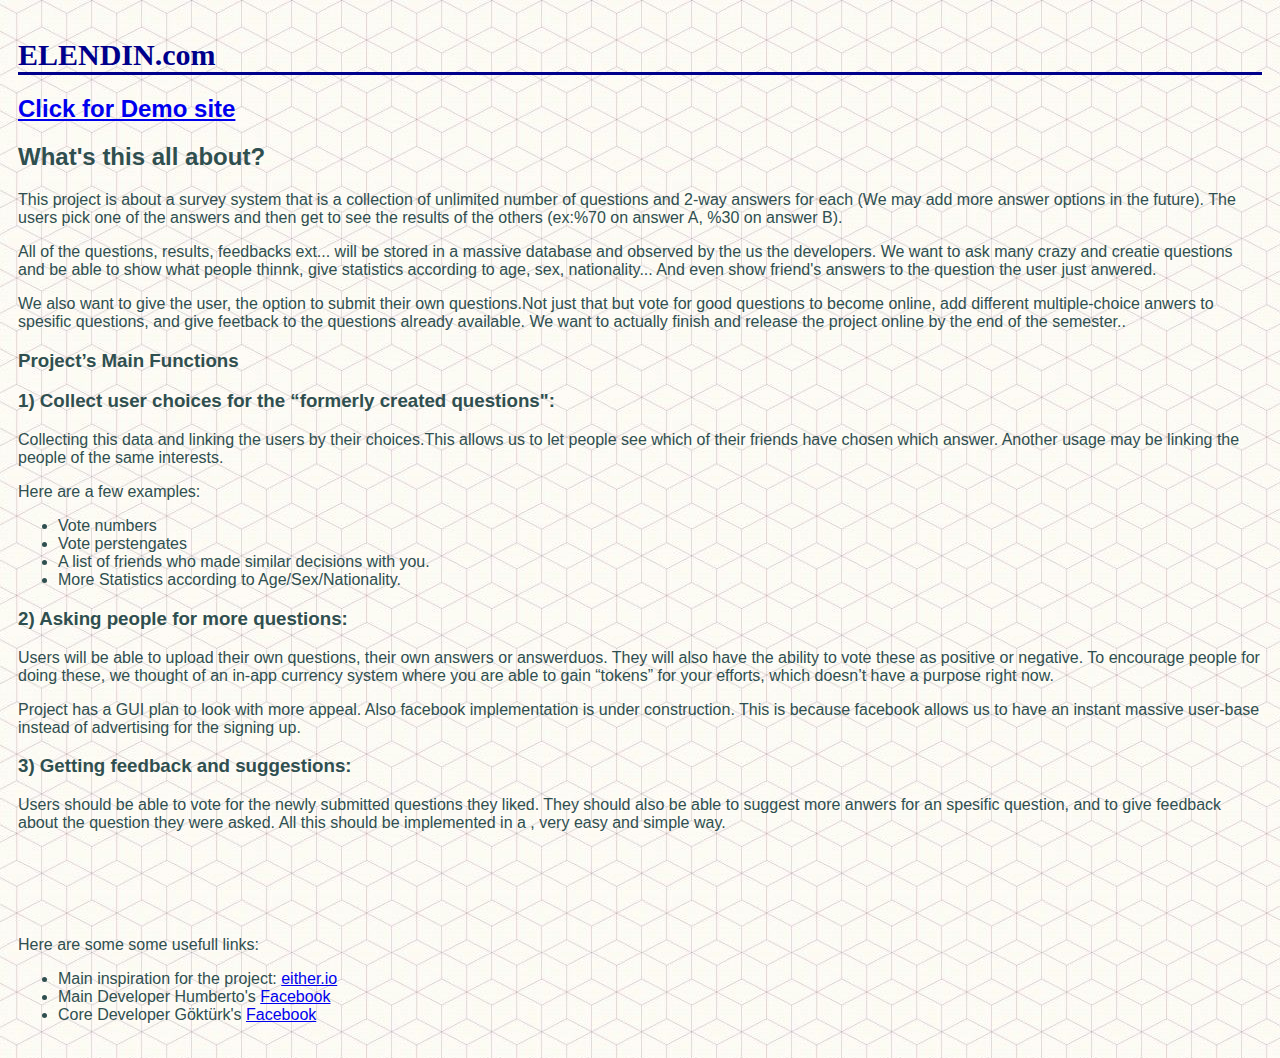
<file: index.html>
<!DOCTYPE html>
<html>
    
    <head>
        <meta charset="utf-8">
        <meta http-equiv="X-UA-Compatible" content="IE=edge">
        <title>Intro Page</title>
        <link href="style.css" rel="stylesheet">
        <meta name="description" content="School project.">
        <link rel="stylesheet" href="style.css">
    </head>
    <body>
        
        <h1>ELENDIN.com</h1>
        
        <h2><a href="homepage.html">Click for Demo site</a></h2>
        
        <h2>What's this all about?</h2>
        
        <p>
            This project is about a survey system that is a collection of unlimited number of questions and 2-way answers for each (We may add more answer options in the future). The users pick one of the answers and then get to see the results of the others (ex:%70 on answer A, %30 on answer B).
        </p>

        <p>
            All of the questions, results, feedbacks ext... will be stored in a massive database and observed by the us the developers. We want to ask many crazy and creatie questions and be able to show what people thinnk, give statistics according to age, sex, nationality... And even show friend's answers to the question the user just anwered.
        </p>
        
        <p>
            We also want to give the user, the option to submit their own questions.Not just that but vote for good questions to become online, add different multiple-choice anwers to spesific questions, and give feetback to the questions already available.  We want to actually finish and release the project online by the end of the semester..
        </p>

        <h3>Project’s Main Functions</h3>
        <h3>1) Collect user choices for the “formerly created questions":</h3>
        <p>Collecting this data and linking the users by their choices.This allows us to let people see which of their friends have chosen which answer. Another usage may be linking the people of the same interests. </p>
        
        
        <p>Here are a few examples:</p>
            
        <ul>
            <li>Vote numbers</li>
            <li>Vote perstengates</li>
            <li>A list of friends who made similar decisions with you.</li>
            <li>More Statistics according to Age/Sex/Nationality.</li>
        </ul>
        
        <h3>2) Asking people for more questions:</h3>
        <p>Users will be able to upload their own questions, their own answers or answerduos. They will also have the ability to vote these as positive or negative. To encourage people for doing these, we thought of an in-app currency system where you are able to gain “tokens” for your efforts, which doesn’t have a purpose right now.
            </p>

       <p> Project has a GUI plan to look with more appeal. Also facebook implementation is under construction. This is because facebook allows us to have an instant massive user-base instead of advertising for the signing up.
        </p>
        
        <h3>3) Getting feedback and suggestions:</h3>
        <p>Users should be able to vote for the newly submitted questions they liked. They should also be able to suggest more anwers for an spesific question, and to give feedback about the question they were asked. All this should be implemented in a , very easy and simple way.
        </p>
        
        <br><br><br><br> 
        <p>Here are some some usefull links:</p>
        <ul>
            <li>Main inspiration for the project: <a href="http://either.io">either.io</a></li>
            
            <li>Main Developer Humberto's <a href="https://www.facebook.com/coellohumberto"> Facebook</a></li>
            
            <li>Core Developer Göktürk's <a href="https://www.facebook.com/gokturk.erbaysal"> Facebook</a></li>
        </ul>
        
    </body>
</html>
<!--
    [[[[[[[[[[[[[[[      ]]]]]]]]]]]]]]]
    [::::::::::::::      ::::::::::::::]
    [::::::::::::::      ::::::::::::::]
    [::::::[[[[[[[:      :]]]]]]]::::::]
    [:::::[                      ]:::::]
    [:::::[                      ]:::::]
    [:::::[                      ]:::::]
    [:::::[                      ]:::::]
    [:::::[     CODE THE WEB     ]:::::]
    [:::::[                      ]:::::]
    [:::::[                      ]:::::]
    [:::::[                      ]:::::]
    [:::::[                      ]:::::]
    [:::::[                      ]:::::]
    [::::::[[[[[[[:      :]]]]]]]::::::]
    [::::::::::::::      ::::::::::::::]
    [::::::::::::::      ::::::::::::::]
    [[[[[[[[[[[[[[[      ]]]]]]]]]]]]]]]
-->
</file>
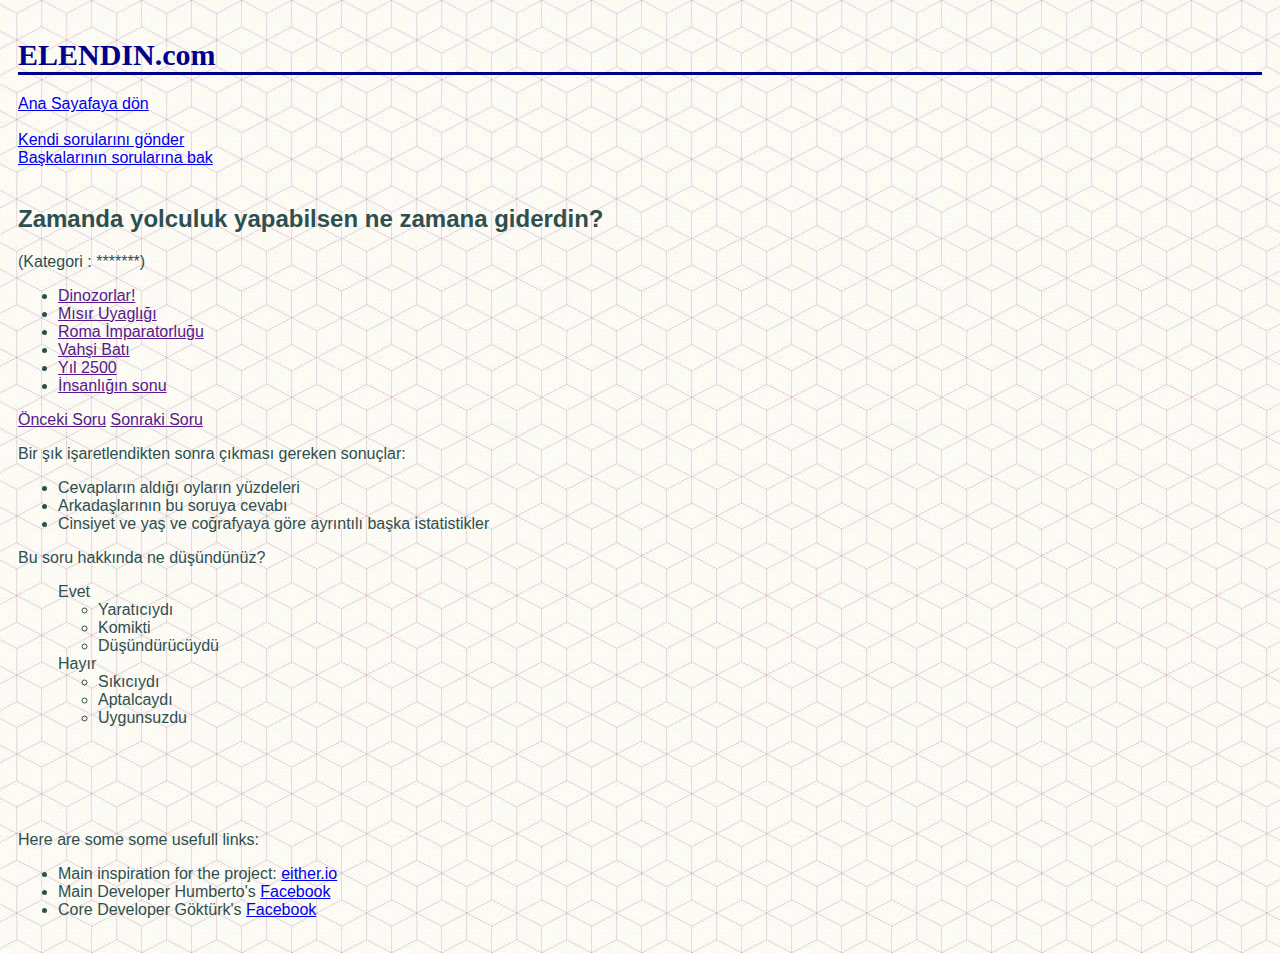
<file: homepage.html>
<!DOCTYPE html>
<html>
    
    <head>
        <meta charset="utf-8">
        <meta http-equiv="X-UA-Compatible" content="IE=edge">
        <title>DEMO Homapage</title>
        <link href="style.css" rel="stylesheet">
        <meta name="description" content="School project.">
        <link rel="stylesheet" href="style.css">
    </head>
    <body>
        <div id="main">
        
        <h1>ELENDIN.com</h1>
        
        <a href="homepage.html">Ana Sayafaya dön</a><br><br>
        <a href="soruyolla.html">Kendi sorularını gönder</a><br>
        <a href="sorubak.html">Başkalarının sorularına bak</a>
        <br><br>
        
        <h2>Zamanda yolculuk yapabilsen ne zamana giderdin?</h2>
        <p>(Kategori : *******)</p>
        <ul>
            <li><a href="">Dinozorlar!</a></li>
            <li><a href="">Mısır Uyaglığı</a></li>
            <li><a href="">Roma İmparatorluğu</a></li>
            <li><a href="">Vahşi Batı</a></li>
            <li><a href="">Yıl 2500</a></li>
            <li><a href="">İnsanlığın sonu</a></li>
        </ul>
        
        <a href="">Önceki Soru</a>
        <a href="">Sonraki Soru</a>
        
        <p>Bir şık işaretlendikten sonra çıkması gereken sonuçlar:</p>
        <ul>
            <li>Cevapların aldığı oyların yüzdeleri</li>
            <li>Arkadaşlarının bu soruya cevabı</li>
            <li>Cinsiyet ve yaş ve coğrafyaya göre ayrıntılı başka istatistikler</li>
        </ul>
        
        <p>Bu soru hakkında ne düşündünüz?</p>
        <ul>Evet
            <ul>
            <li>Yaratıcıydı</li>
            <li>Komikti</li>
            <li>Düşündürücüydü</li>
            </ul>
            Hayır
            <ul>
            <li>Sıkıcıydı</li>
            <li>Aptalcaydı</li>
            <li>Uygunsuzdu</li>
            </ul>
        </ul>
        
    <br><br><br><br>
    <p>Here are some some usefull links:</p>
        <ul>
            <li>Main inspiration for the project: <a href="http://either.io">either.io</a></li>
            
            <li>Main Developer Humberto's <a href="https://www.facebook.com/coellohumberto"> Facebook</a></li>
            
            <li>Core Developer Göktürk's <a href="https://www.facebook.com/gokturk.erbaysal"> Facebook</a></li>
        </ul>
        
    </body>
</html>
<!--
    [[[[[[[[[[[[[[[      ]]]]]]]]]]]]]]]
    [::::::::::::::      ::::::::::::::]
    [::::::::::::::      ::::::::::::::]
    [::::::[[[[[[[:      :]]]]]]]::::::]
    [:::::[                      ]:::::]
    [:::::[                      ]:::::]
    [:::::[                      ]:::::]
    [:::::[                      ]:::::]
    [:::::[     CODE THE WEB     ]:::::]
    [:::::[                      ]:::::]
    [:::::[                      ]:::::]
    [:::::[                      ]:::::]
    [:::::[                      ]:::::]
    [:::::[                      ]:::::]
    [::::::[[[[[[[:      :]]]]]]]::::::]
    [::::::::::::::      ::::::::::::::]
    [::::::::::::::      ::::::::::::::]
    [[[[[[[[[[[[[[[      ]]]]]]]]]]]]]]]
-->
</file>
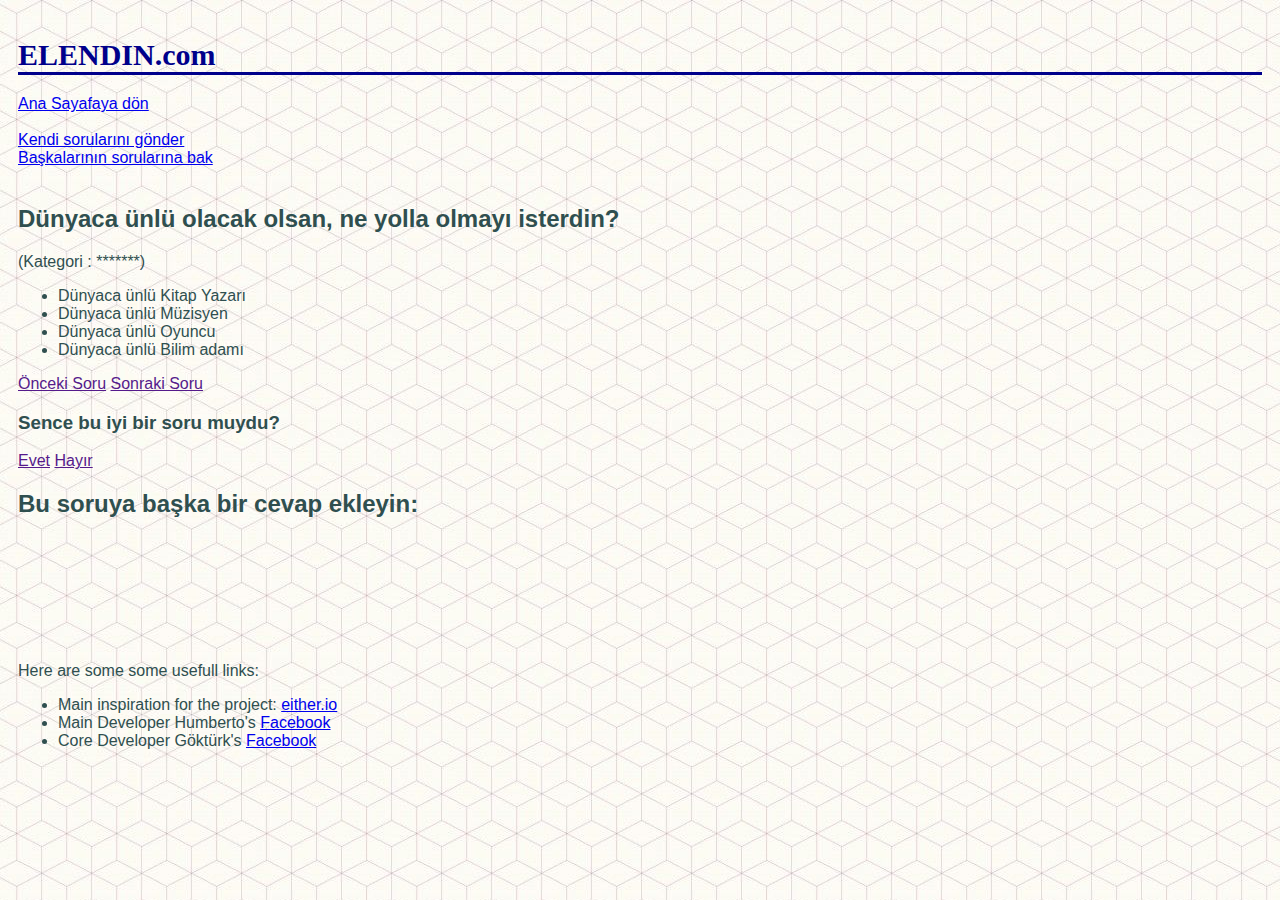
<file: sorubak.html>
<!DOCTYPE html>
<html>
    
    <head>
        <meta charset="utf-8">
        <meta http-equiv="X-UA-Compatible" content="IE=edge">
        <title>Soru Bak</title>
        <link href="style.css" rel="stylesheet">
        <meta name="description" content="School project.">
        <link rel="stylesheet" href="style.css">
    </head>
    <body>
        
        <h1>ELENDIN.com</h1>
        
        <a href="homepage.html">Ana Sayafaya dön</a><br><br>
        <a href="soruyolla.html">Kendi sorularını gönder</a><br>
        <a href="sorubak.html">Başkalarının sorularına bak</a>
        <br><br>
        
        <h2>Dünyaca ünlü olacak olsan, ne yolla olmayı isterdin?</h2>
        <p>(Kategori : *******)</p>
        <ul>
            <li>Dünyaca ünlü Kitap Yazarı</li>
            <li>Dünyaca ünlü Müzisyen</li>
            <li>Dünyaca ünlü Oyuncu</li>
            <li>Dünyaca ünlü Bilim adamı</li>
        </ul>        
        <a href="">Önceki Soru</a>
        <a href="">Sonraki Soru</a>
        
        <h3>Sence bu iyi bir soru muydu?</h3>
        <a href="">Evet</a>
        <a href="">Hayır</a>
        
        <h2>Bu soruya başka bir cevap ekleyin:</h2>
    
    <br><br><br><br><br><br>
    <p>Here are some some usefull links:</p>
        <ul>
            <li>Main inspiration for the project: <a href="http://either.io">either.io</a></li>
            
            <li>Main Developer Humberto's <a href="https://www.facebook.com/coellohumberto"> Facebook</a></li>
            
            <li>Core Developer Göktürk's <a href="https://www.facebook.com/gokturk.erbaysal"> Facebook</a></li>
        </ul>
        
    </body>
</html>
<!--
    [[[[[[[[[[[[[[[      ]]]]]]]]]]]]]]]
    [::::::::::::::      ::::::::::::::]
    [::::::::::::::      ::::::::::::::]
    [::::::[[[[[[[:      :]]]]]]]::::::]
    [:::::[                      ]:::::]
    [:::::[                      ]:::::]
    [:::::[                      ]:::::]
    [:::::[                      ]:::::]
    [:::::[     CODE THE WEB     ]:::::]
    [:::::[                      ]:::::]
    [:::::[                      ]:::::]
    [:::::[                      ]:::::]
    [:::::[                      ]:::::]
    [:::::[                      ]:::::]
    [::::::[[[[[[[:      :]]]]]]]::::::]
    [::::::::::::::      ::::::::::::::]
    [::::::::::::::      ::::::::::::::]
    [[[[[[[[[[[[[[[      ]]]]]]]]]]]]]]]
-->
</file>
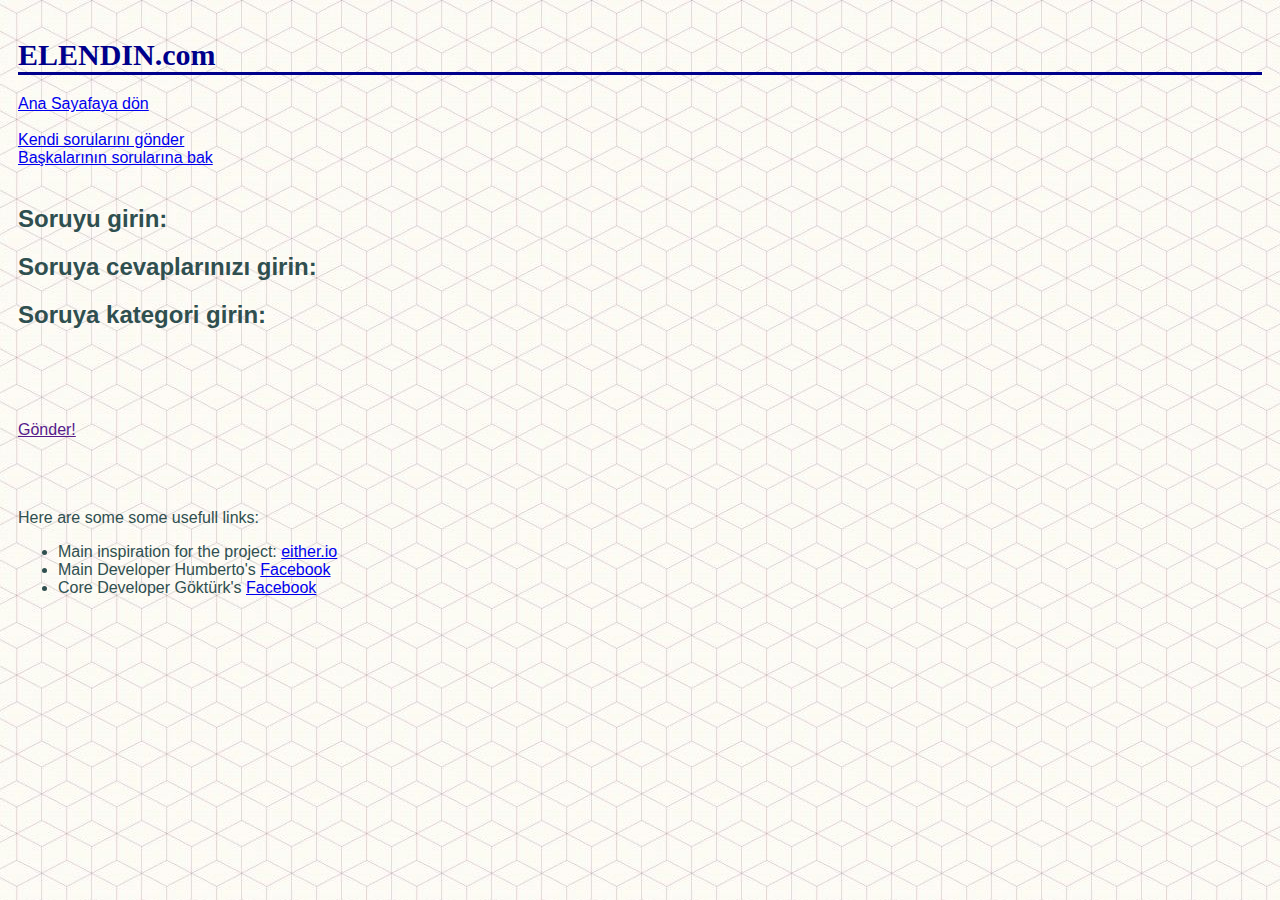
<file: soruyolla.html>
<!DOCTYPE html>
<html>
    
    <head>
        <meta charset="utf-8">
        <meta http-equiv="X-UA-Compatible" content="IE=edge">
        <title>Soru Gönder</title>
        <link href="style.css" rel="stylesheet">
        <meta name="description" content="School project.">
        <link rel="stylesheet" href="style.css">
    </head>
    <body>
        
        <h1>ELENDIN.com</h1>
        
        <a href="homepage.html">Ana Sayafaya dön</a><br><br>
        <a href="soruyolla.html">Kendi sorularını gönder</a><br>
        <a href="sorubak.html">Başkalarının sorularına bak</a>
        <br><br>
        
        <h2>Soruyu girin:</h2>
        <h2>Soruya cevaplarınızı girin:</h2>
        <h2>Soruya kategori girin:</h2>
        
        <br><br><br><br>
        <a href="">Gönder!</a>
        
    <br><br><br><br>   
    <p>Here are some some usefull links:</p>
        <ul>
            <li>Main inspiration for the project: <a href="http://either.io">either.io</a></li>
            
            <li>Main Developer Humberto's <a href="https://www.facebook.com/coellohumberto"> Facebook</a></li>
            
            <li>Core Developer Göktürk's <a href="https://www.facebook.com/gokturk.erbaysal"> Facebook</a></li>
        </ul>
        
    </body>
</html>
<!--
    [[[[[[[[[[[[[[[      ]]]]]]]]]]]]]]]
    [::::::::::::::      ::::::::::::::]
    [::::::::::::::      ::::::::::::::]
    [::::::[[[[[[[:      :]]]]]]]::::::]
    [:::::[                      ]:::::]
    [:::::[                      ]:::::]
    [:::::[                      ]:::::]
    [:::::[                      ]:::::]
    [:::::[     CODE THE WEB     ]:::::]
    [:::::[                      ]:::::]
    [:::::[                      ]:::::]
    [:::::[                      ]:::::]
    [:::::[                      ]:::::]
    [:::::[                      ]:::::]
    [::::::[[[[[[[:      :]]]]]]]::::::]
    [::::::::::::::      ::::::::::::::]
    [::::::::::::::      ::::::::::::::]
    [[[[[[[[[[[[[[[      ]]]]]]]]]]]]]]]
-->
</file>
<file: style.css>
body {
    font-family: "Trebuchet MS", Verdana, sans-serif;
    font-size: 16px;
    background-color: whitesmoke;
    color: darkslategrey;
    padding: 10px;
    background-image: url("/background.jpg");
}

h1 {
    font-family: Georgia, serif;
    border-bottom: 3px solid;
    color: darkblue;
    font-size: 30px;
}
</file>
